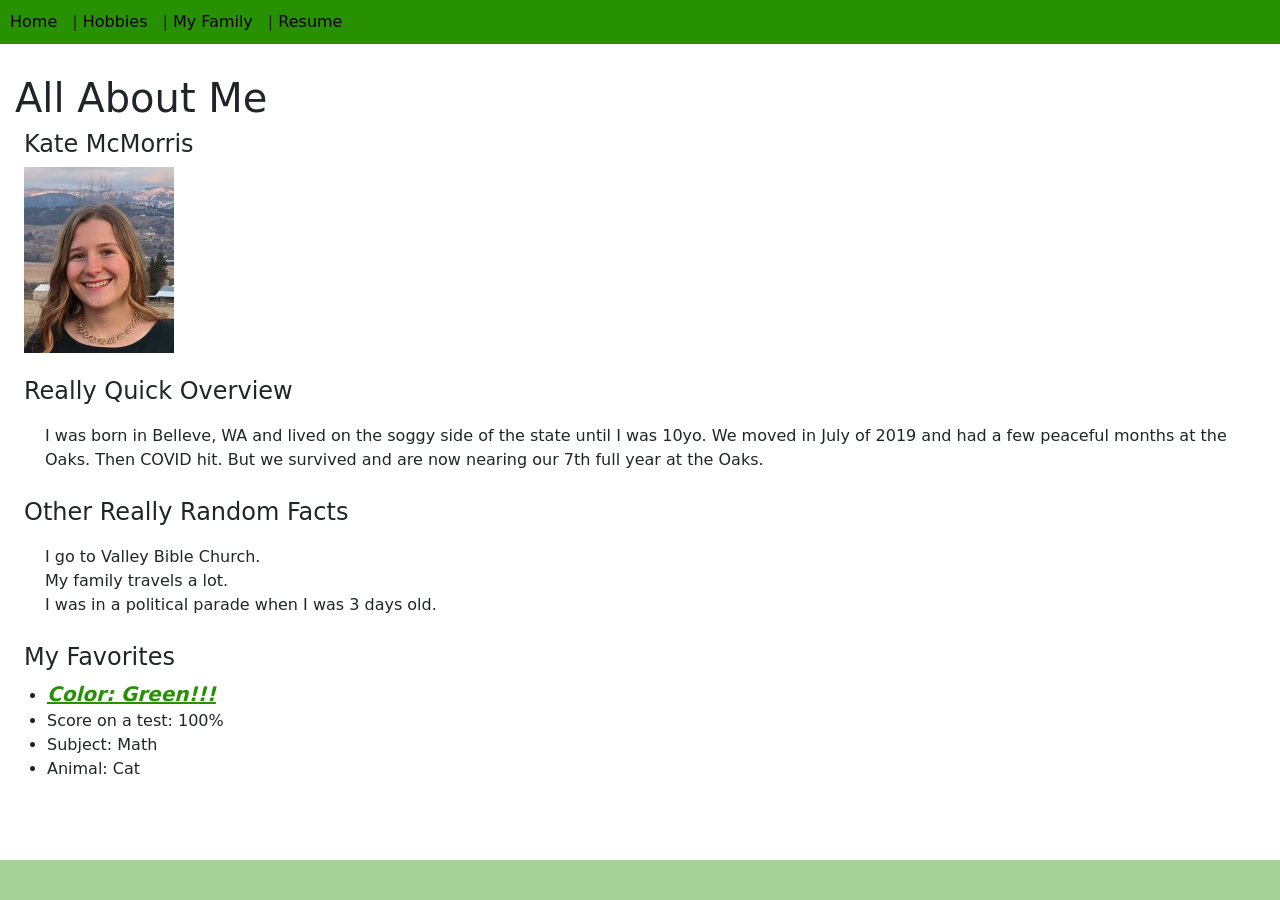
<file: index.html>
<html>

<head>
<title>Home</title>
<script src="scripts.js"></script>
<link rel="stylesheet" href="styles.css">
<link href="https://cdn.jsdelivr.net/npm/bootstrap@5.0.2/dist/css/bootstrap.min.css" rel="stylesheet" >

</head>

        <body class="indexpg">
   
<iframe src="menu.html" style="width:100%; height:50px; border:none; 
display:block; overflow:hidden; position:sticky; top:0; z-index:1000;"></iframe>

<h1 class="mt-4">All About Me</h1>
<h4 class="ms-4">Kate McMorris</h4>

<img class="ms-4" width="150px;" src="image000001(5).jpg"></br></br>

<h4 class="ms-4">Really Quick Overview</h4>
<p>I was born in Belleve, WA and lived on the soggy side of the state until I was 10yo. We moved in July of 2019 
        and had a few peaceful months at the Oaks. Then COVID hit. But we survived and are now nearing our 7th 
        full year at the Oaks.</p>

<h4 class="ms-4">Other Really Random Facts</h4>
<p>I go to Valley Bible Church.</br>
        My family travels a lot.</br>
        I was in a political parade when I was 3 days old.</p>

<h4 class="ms-4">My Favorites</h4>
<ul>
        <li><b><i><u class="greenFavColor">Color: Green!!!</li></u></i></b>
        <li>Score on a test: 100%</li>
        <li>Subject: Math</li>
        <li>Animal: Cat</li>
</ul></br></br>

        </body>
</html>
</file>
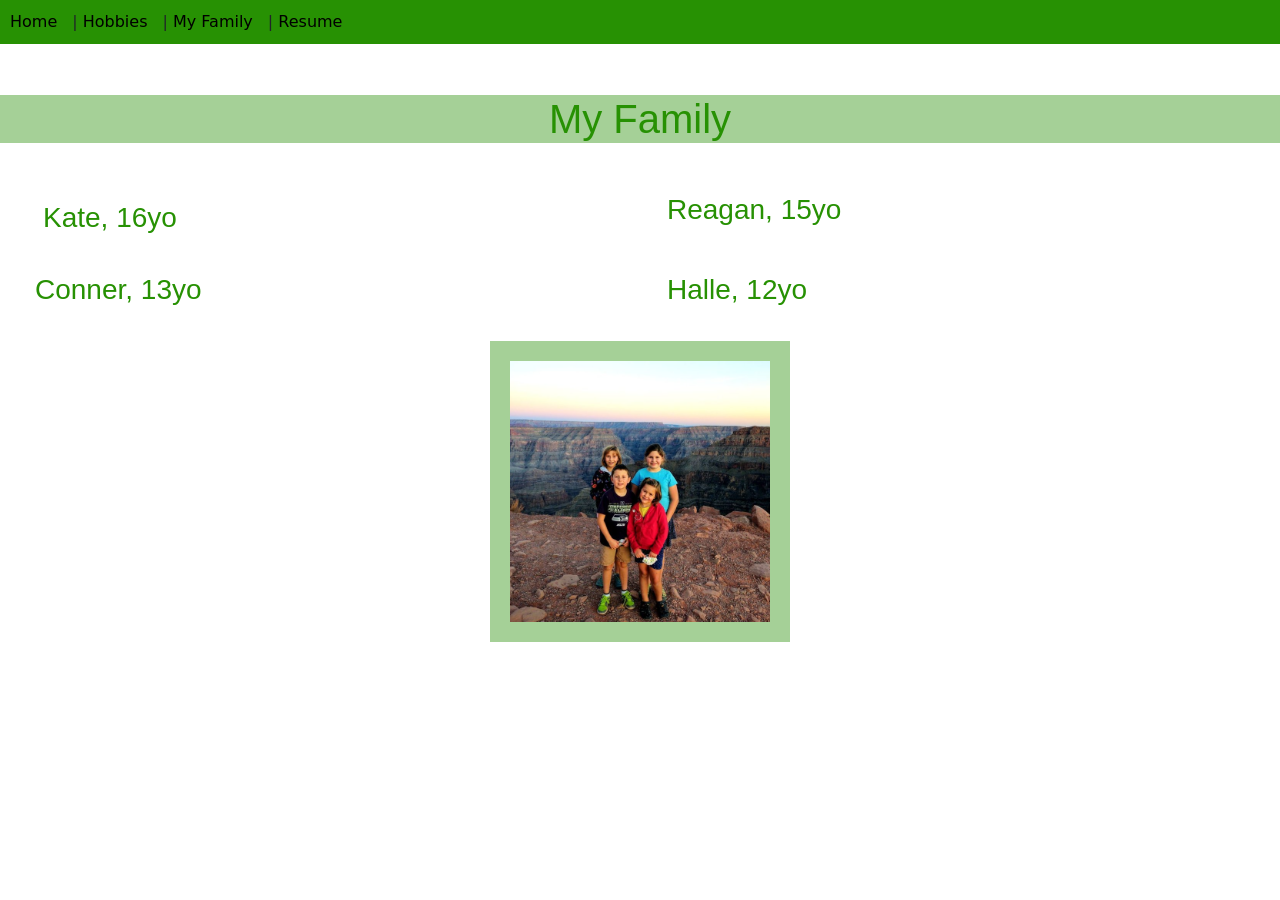
<file: bootstrap.html>
<html class="bootstrap">
<head>
    <link href="https://cdn.jsdelivr.net/npm/bootstrap@5.0.2/dist/css/bootstrap.min.css" rel="stylesheet" >
     <link rel="stylesheet" href="styles.css">
        <script src="scripts.js"></script>
    <title>My Family</title>
</head>
<body>
<iframe src="menu.html" style="width:100%; height:80px; border:none; 
display:block; overflow:hidden; position:sticky; top:0; z-index:1000;"></iframe>


<header>
    <h1><center>My Family</center></h1>
   
</header>



    <main>

        <div class="row">                   
            <div class="col-md">
            <div class="p-2">
                <h3>Kate, 16yo</h3>
            </div>
            </div>
            <div class="col-md">
                <h3>Reagan, 15yo</h3>
            </div>

        </div>

         <div class="row">                   
            <div class="col-md">
                <h3>Conner, 13yo</h3>
            </div>
            <div class="col-md">
                <h3>Halle, 12yo</h3>
            </div>

        </div>

    </main>

    <footer>
        <img class="family" width="300px;" src="Screenshot 2026-02-03 3.56.33 PM.png">
    </footer>

</body>
</html>
</file>
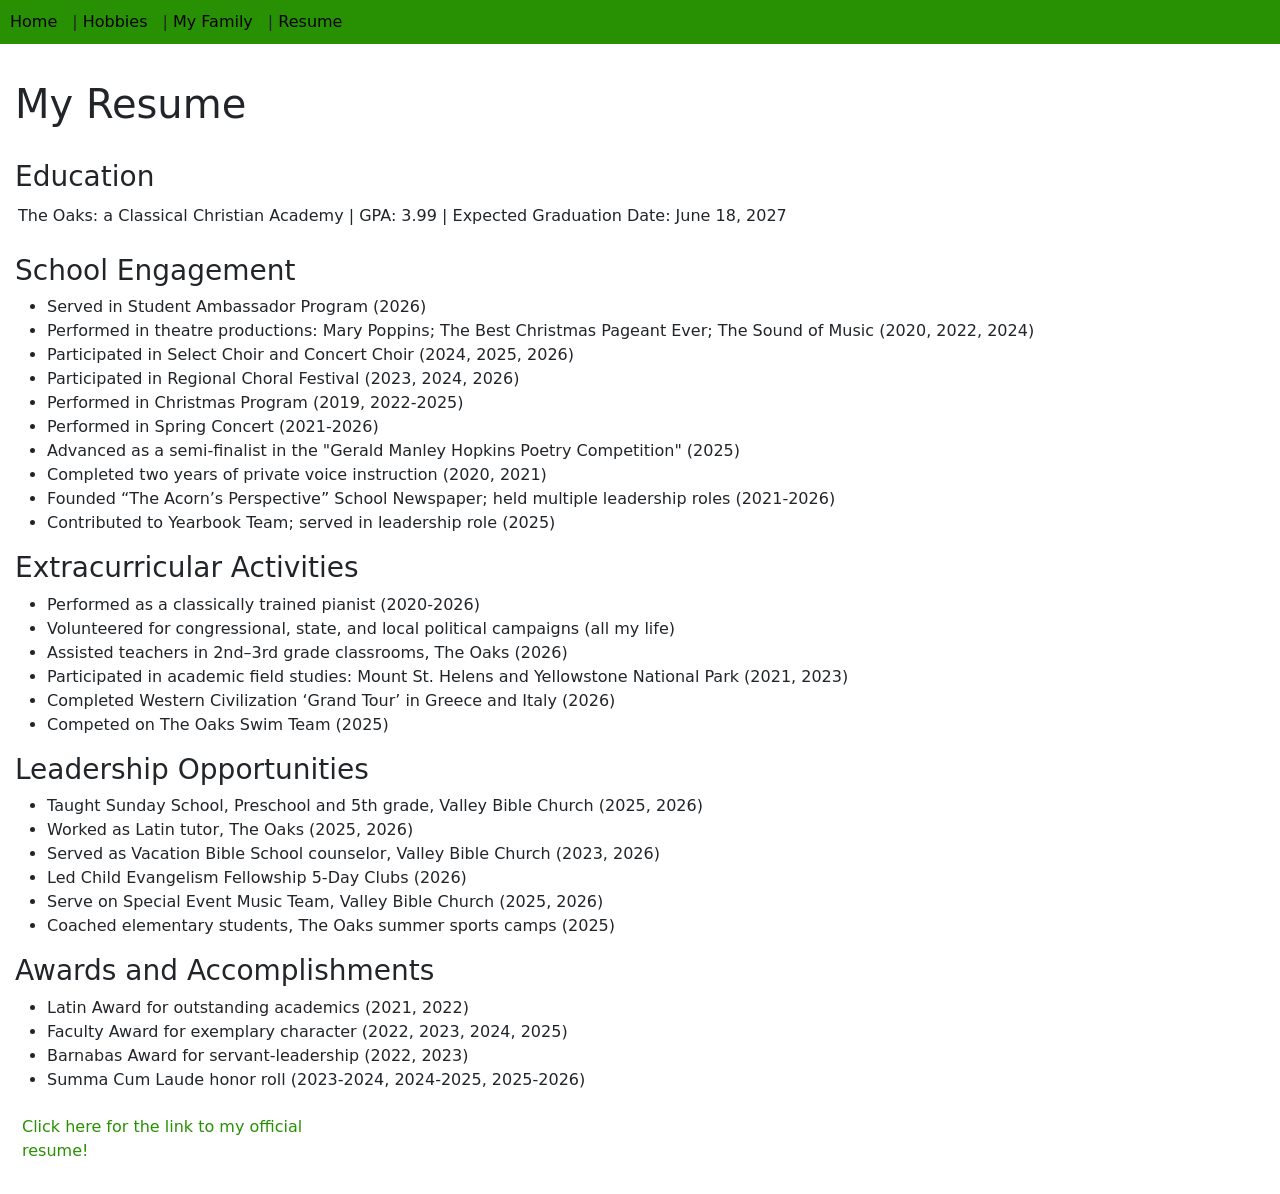
<file: resume.html>
<html>
<title>Resume</title>
	<head>
<script src="scripts.js"></script>
<link rel="stylesheet" href="styles.css">
<link href="https://cdn.jsdelivr.net/npm/bootstrap@5.0.2/dist/css/bootstrap.min.css" rel="stylesheet" >

	</head>

<body>

<iframe src="menu.html" style="width:100%; height:80px; border:none; 
display:block; overflow:hidden; position:sticky; top:0; z-index:1000;"></iframe>

<h1>My Resume</h1>

<br>

<h3 class="mb-0">
	Education
</h3>

<p class="mt-0 ms-2">The Oaks: a Classical Christian Academy
	| GPA: 3.99
	| Expected Graduation Date: June 18, 2027 </p>

<h3>
	School Engagement
</h3>

<ul>
<li>Served in Student Ambassador Program (2026)
</li>
<li>Performed in theatre productions: Mary Poppins; The Best Christmas Pageant Ever; 
The Sound of Music (2020, 2022, 2024)</li>
<li>Participated in Select Choir and Concert Choir (2024, 2025, 2026)</li>
<li>Participated in Regional Choral Festival (2023, 2024, 2026)</li>
<li>Performed in Christmas Program (2019, 2022-2025)</li>
<li>Performed in Spring Concert (2021-2026)</li>
<li>Advanced as a semi-finalist in the "Gerald Manley Hopkins Poetry Competition" (2025)</li>
<li>Completed two years of private voice instruction (2020, 2021)</li>
<li>Founded “The Acorn’s Perspective” School Newspaper; held multiple leadership roles (2021-2026)</li>
<li>Contributed to Yearbook Team; served in leadership role (2025)</li>
</ul>

<h3>
	Extracurricular Activities
</h3>
<ul>
<li>Performed as a classically trained pianist (2020-2026)</li>
<li>Volunteered for congressional, state, and local political campaigns (all my life)</li>
<li>Assisted teachers in 2nd–3rd grade classrooms, The Oaks (2026)</li>
<li>Participated in academic field studies: Mount St. Helens and Yellowstone National Park (2021, 2023)</li>
<li>Completed Western Civilization ‘Grand Tour’ in Greece and Italy (2026)</li>
<li>Competed on The Oaks Swim Team (2025)</li>
</ul>

<h3>
	Leadership Opportunities
</h3>
<ul>
<li>Taught Sunday School, Preschool and 5th grade, Valley Bible Church (2025, 2026)</li>
<li>Worked as Latin tutor, The Oaks (2025, 2026)</li>
<li>Served as Vacation Bible School counselor, Valley Bible Church (2023, 2026)</li>
<li>Led Child Evangelism Fellowship 5-Day Clubs (2026)</li>
<li>Serve on Special Event Music Team, Valley Bible Church (2025, 2026)</li>
<li>Coached elementary students, The Oaks summer sports camps (2025)</li>
</ul>

<h3>
	Awards and Accomplishments
</h3>
<ul>
<li>Latin Award for outstanding academics (2021, 2022)</li>
<li>Faculty Award for exemplary character (2022, 2023, 2024, 2025)</li>
<li>Barnabas Award for servant-leadership (2022, 2023)</li>
<li>Summa Cum Laude honor roll (2023-2024, 2024-2025, 2025-2026)</li>
</ul>

<a class="ResumeLink" href="https://docs.google.com/document/d/1oy4YaHvjZopxYhP4t8eXZuZjqdgIZE47/edit?usp=sharing&ouid=115352304957914622501&rtpof=true&sd=true" 
target="_blank">Click here for the link to my official resume!</a>
<br><br>

	</body>
</html>
</file>
<file: styles.css>
/* Place your CSS styles in this file */

.Hobbies {
    column-count: 2;
}

html{
    background-color: #a5d097;
}

div {
    color:#279103;
}

.indexpg {
    border-bottom-style: solid;
    border-bottom-width: 40px;
    border-bottom-color: #a5d097;
}

.family {
  border: 20px solid #a5d097;
}

.bootstrap {
    background-color: #a5d097;
}

i{
    font-size: 20px;
    color: #279103;
}

body {
    font-family: Arial;
    margin: 0;
}

h1 {
    margin: 15px;
}

h2 {
    margin: 15px;
}

h3{
    margin: 15px;
}

ul{
    margin: 15px;
}

p {
    margin: 35px;
    padding: 10px;
}

/* Menu */
nav {
    background-color: #279103;
    padding: 10px;
}

nav a {
    color: black;
    margin-right: 15px;
    text-decoration: none;
}

nav a:hover {
    color: #a5d097;
}

h1 {
    color: #279103;
}

/* Header */
header {
    padding: 0px;
    background-color: #a5d097;
    margin-left: 0px;
}

/* Main content */
main {
    padding: 20px;
}

/* Footer */
footer {
    text-align: center;
    padding: 0px;
}


.ResumeLink {
    width: 337px;
    display: inline-block;
    margin-left: 15px;
    margin-right: auto;
    padding: 7px;
    color: #279103;
    text-decoration: none;
}

.ResumeLink:hover {
    width: 337px;
    display: inline-block;
    margin-left: 15px;
    margin-right: auto;
    color: #279103;
    text-decoration: none;
    background-color: #b3b4b3;
}

.ResumeImg{
    margin: 15px;
}


/*
h1 {
    color: #279103;
}
*/
</file>
